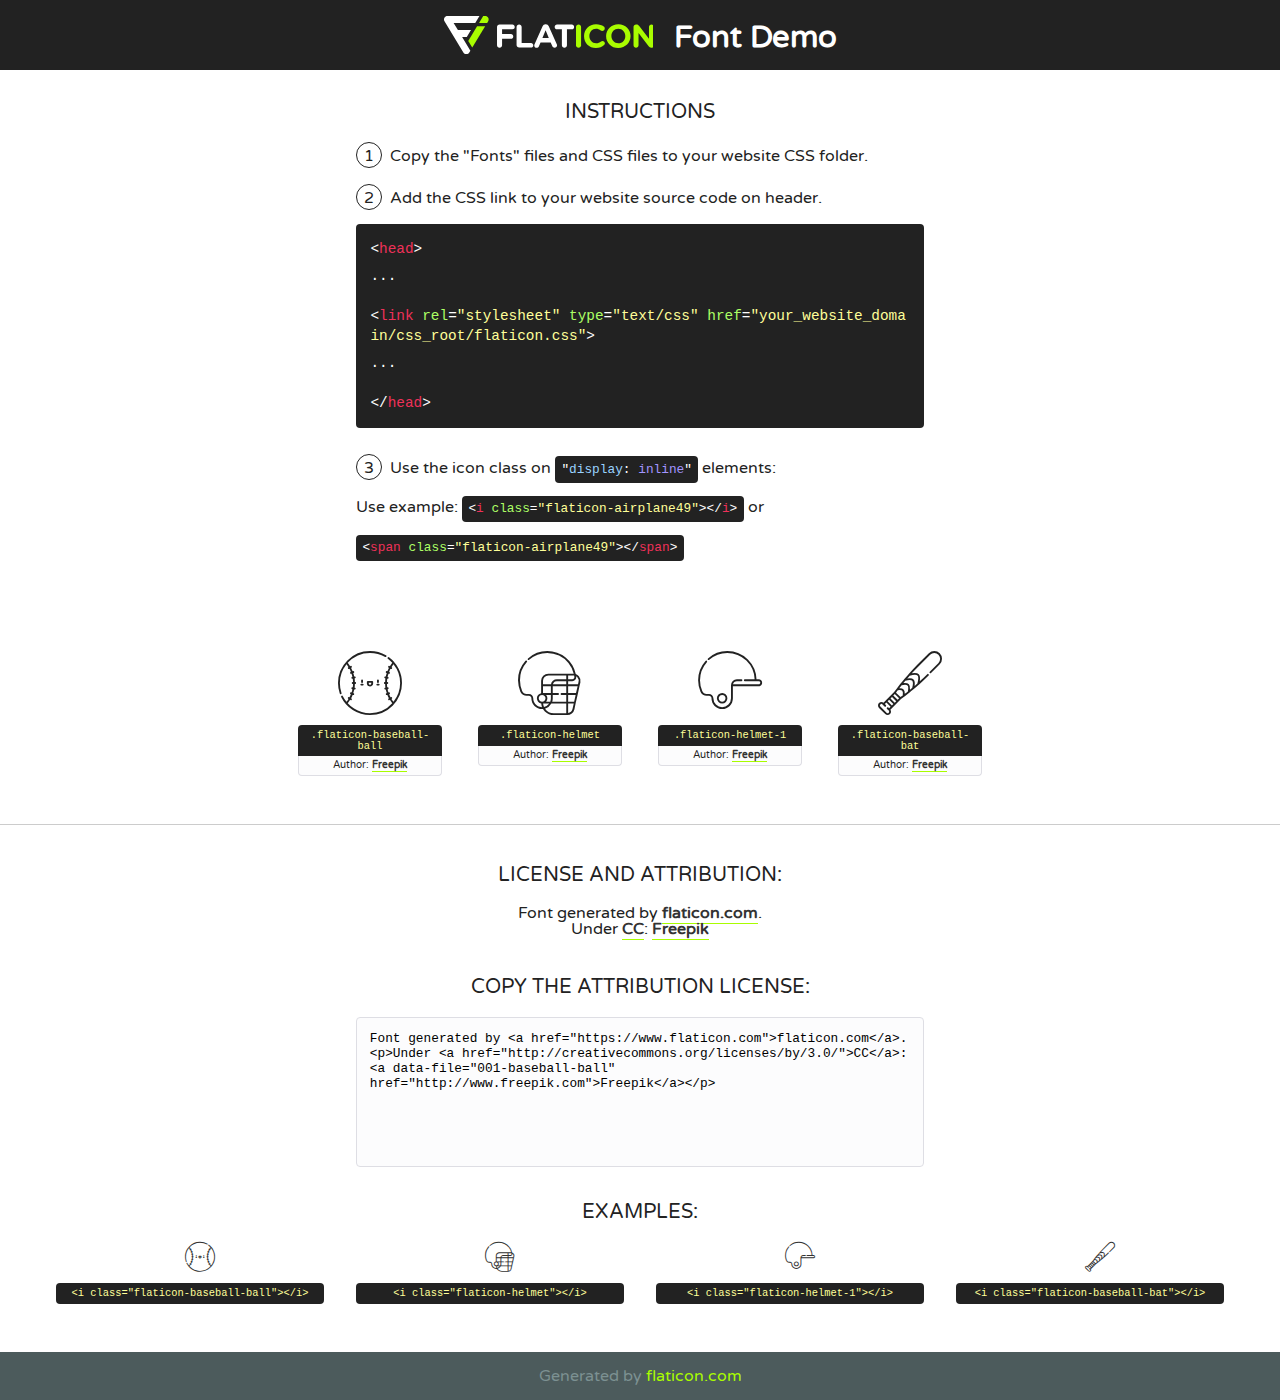
<file: fonts/flaticon/font/flaticon.html>
<!DOCTYPE html>
<!--
  Flaticon icon font: Flaticon
  Creation date: 28/05/2019 12:22
-->
<html>
<!DOCTYPE html>
<html>

<head>
    <title>Flaticon WebFont</title>
    <link href="http://fonts.googleapis.com/css?family=Varela+Round" rel="stylesheet" type="text/css" />
    <link rel="stylesheet" type="text/css" href="flaticon.css">
    <meta charset="UTF-8">
    <style>
    html, body, div, span, applet, object, iframe,
    h1, h2, h3, h4, h5, h6, p, blockquote, pre,
    a, abbr, acronym, address, big, cite, code,
    del, dfn, em, img, ins, kbd, q, s, samp,
    small, strike, strong, sub, sup, tt, var,
    b, u, i, center,
    dl, dt, dd, ol, ul, li,
    fieldset, form, label, legend,
    table, caption, tbody, tfoot, thead, tr, th, td,
    article, aside, canvas, details, embed, 
    figure, figcaption, footer, header, hgroup, 
    menu, nav, output, ruby, section, summary,
    time, mark, audio, video {
        margin: 0;
        padding: 0;
        border: 0;
        font-size: 100%;
        font: inherit;
        vertical-align: baseline;
    }
    /* HTML5 display-role reset for older browsers */
    article, aside, details, figcaption, figure, 
    footer, header, hgroup, menu, nav, section {
        display: block;
    }
    body {
        line-height: 1;
    }
    ol, ul {
        list-style: none;
    }
    blockquote, q {
        quotes: none;
    }
    blockquote:before, blockquote:after,
    q:before, q:after {
        content: '';
        content: none;
    }
    table {
        border-collapse: collapse;
        border-spacing: 0;
    }
    body {
        font-family: 'Varela Round', Helvetica, Arial, sans-serif;
        font-size: 16px;
        color: #222;
    }
    a {
        color: #333;
        border-bottom: 1px solid #a9fd00;
        font-weight: bold;
        text-decoration: none;
    }
    * {
        -moz-box-sizing: border-box;
        -webkit-box-sizing: border-box;
        box-sizing: border-box;
        margin: 0;
        padding: 0;
    }
    [class^="flaticon-"]:before, [class*=" flaticon-"]:before, [class^="flaticon-"]:after, [class*=" flaticon-"]:after {
        font-family: Flaticon;
        font-size: 30px;
        font-style: normal;
        margin-left: 20px;
        color: #333;
    }
    .wrapper {
        max-width: 600px;
        margin: auto;
        padding: 0 1em;
    }
    .title {
        font-size: 1.25em;
        text-align: center;
        margin-bottom: 1em;
        text-transform: uppercase;
    }
    header {
        text-align: center;
        background-color: #222;
        color: #fff;
        padding: 1em;
    }
    header .logo {
        width: 210px;
        height: 38px;
        display: inline-block;
        vertical-align: middle;
        margin-right: 1em;
        border: none;
    }
    header strong {
        font-size: 1.95em;
        font-weight: bold;
        vertical-align: middle;
        margin-top: 5px;
        display: inline-block;
    }
    .demo {
        margin: 2em auto;
        line-height: 1.25em;
    }
    .demo ul li {
        margin-bottom: 1em;
    }
    .demo ul li .num {
        color: #222;
        border-radius: 20px;
        display: inline-block;
        width: 26px;
        padding: 3px;
        height: 26px;
        text-align: center;
        margin-right: 0.5em;
        border: 1px solid #222;
    }
    .demo ul li code {
        background-color: #222;
        border-radius: 4px;
        padding: 0.25em 0.5em;
        display: inline-block;
        color: #fff;
        font-family: Consolas,Monaco,Lucida Console,Liberation Mono,DejaVu Sans Mono,Bitstream Vera Sans Mono,Courier New, monospace;
        font-weight: lighter;
        margin-top: 1em;
        font-size: 0.8em;
        word-break: break-all;
    }
    .demo ul li code.big {
        padding: 1em;
        font-size: 0.9em;
    }
    .demo ul li code .red {
        color: #EF3159;
    }
    .demo ul li code .green {
        color: #ACFF65;
    }
    .demo ul li code .yellow {
        color: #FFFF99;
    }
    .demo ul li code .blue {
        color: #99D3FF;
    }
    .demo ul li code .purple {
        color: #A295FF;
    }
    .demo ul li code .dots {
        margin-top: 0.5em;
        display: block;
    }
    #glyphs {
        border-bottom: 1px solid #ccc;
        padding: 2em 0;
        text-align: center;
    }
    .glyph {
        display: inline-block;
        width: 9em;
        margin: 1em;
        text-align: center;
        vertical-align: top;
        background: #FFF;
    }
    .glyph .glyph-icon {
        padding: 10px;
        display: block;
        font-family:"Flaticon";
        font-size: 64px;
        line-height: 1;
    }
    .glyph .glyph-icon:before {
        font-size: 64px;
        color: #222;
        margin-left: 0;
    }
    .class-name {
        font-size: 0.65em;
        background-color: #222;
        color: #fff;
        border-radius: 4px 4px 0 0;
        padding: 0.5em;
        color: #FFFF99;
        font-family: Consolas,Monaco,Lucida Console,Liberation Mono,DejaVu Sans Mono,Bitstream Vera Sans Mono,Courier New, monospace;
    }
    .author-name {
        font-size: 0.6em;
        background-color: #fcfcfd;
        border: 1px solid #DEDEE4;
        border-top: 0;
        border-radius: 0 0 4px 4px;
        padding: 0.5em;
    }
    .class-name:last-child {
        font-size: 10px;
        color:#888;
    }
    .class-name:last-child a {
        font-size: 10px;
        color:#555;
    }
    .class-name:last-child a:hover {
        color:#a9fd00;
    }
    .glyph > input {
        display: block;
        width: 100px;
        margin: 5px auto;
        text-align: center;
        font-size: 12px;
        cursor: text;
    }
    .glyph > input.icon-input {
        font-family:"Flaticon";
        font-size: 16px;
        margin-bottom: 10px;
    }
    .attribution .title {
        margin-top: 2em;
    }
    .attribution textarea {
        background-color: #fcfcfd;
        padding: 1em;
        border: none;
        box-shadow: none;
        border: 1px solid #DEDEE4;
        border-radius: 4px;
        resize: none;
        width: 100%;
        height: 150px;
        font-size: 0.8em;
        font-family: Consolas,Monaco,Lucida Console,Liberation Mono,DejaVu Sans Mono,Bitstream Vera Sans Mono,Courier New, monospace;
        -webkit-appearance: none;
    }
    .iconsuse {
        margin: 2em auto;
        text-align: center;
        max-width: 1200px;
    }
    .iconsuse:after {
        content: '';
        display: table;
        clear: both;
    }
    .iconsuse .image {
        float: left;
        width: 25%;
        padding: 0 1em;
    }
    .iconsuse .image p {
        margin-bottom: 1em;
    }
    .iconsuse .image span {
        display: block;
        font-size: 0.65em;
        background-color: #222;
        color: #fff;
        border-radius: 4px;
        padding: 0.5em;
        color: #FFFF99;
        margin-top: 1em;
        font-family: Consolas,Monaco,Lucida Console,Liberation Mono,DejaVu Sans Mono,Bitstream Vera Sans Mono,Courier New, monospace;
    }
    #footer {
        text-align: center;
        background-color: #4C5B5C;
        color: #7c9192;
        padding: 1em;
    }
    #footer a {
        border: none;
        color: #a9fd00;
        font-weight: normal;
    }
    @media (max-width: 960px) {
        .iconsuse .image {
            width: 50%;
        }
    }
    @media (max-width: 560px) {
        .iconsuse .image {
            width: 100%;
        }
    }
    </style>
</head>

<body class="characters-off">

    <header>
        <a href="https://www.flaticon.com" target="_blank" class="logo">
            <svg version="1.1" xmlns="http://www.w3.org/2000/svg" xmlns:xlink="http://www.w3.org/1999/xlink" xmlns:a="http://ns.adobe.com/AdobeSVGViewerExtensions/3.0/" viewBox="0 0 560.875 102.036" enable-background="new 0 0 560.875 102.036" xml:space="preserve">
                <defs>
                </defs>
                <g>
                    <g class="letters">
                        <path fill="#ffffff" d="M141.596,29.675c0-3.777,2.985-6.767,6.764-6.767h34.438c3.426,0,6.15,2.728,6.15,6.15
                        c0,3.43-2.724,6.149-6.15,6.149h-27.674v13.091h23.719c3.429,0,6.151,2.724,6.151,6.15c0,3.43-2.723,6.149-6.151,6.149h-23.719
                        v17.574c0,3.773-2.986,6.761-6.764,6.761c-3.779,0-6.764-2.989-6.764-6.761V29.675z"></path>
                        <path fill="#ffffff" d="M193.844,29.149c0-3.781,2.985-6.767,6.764-6.767c3.776,0,6.763,2.985,6.763,6.767v42.957h25.039
                        c3.426,0,6.149,2.726,6.149,6.153c0,3.425-2.723,6.15-6.149,6.15h-31.802c-3.779,0-6.764-2.986-6.764-6.768V29.149z"></path>
                        <path fill="#ffffff" d="M241.891,75.71l21.438-48.407c1.492-3.341,4.215-5.357,7.906-5.357h0.792
                        c3.686,0,6.323,2.017,7.815,5.357l21.439,48.407c0.436,0.967,0.701,1.845,0.701,2.723c0,3.602-2.809,6.501-6.414,6.501
                        c-3.161,0-5.269-1.845-6.499-4.655l-4.132-9.661h-27.059l-4.301,10.102c-1.144,2.631-3.426,4.214-6.237,4.214
                        c-3.517,0-6.24-2.81-6.24-6.325C241.1,77.64,241.451,76.677,241.891,75.71z M279.932,58.666l-8.521-20.297l-8.526,20.297H279.932
                        z"></path>
                        <path fill="#ffffff" d="M314.864,35.387H301.86c-3.429,0-6.239-2.813-6.239-6.238c0-3.429,2.811-6.24,6.239-6.24h39.533
                        c3.426,0,6.237,2.811,6.237,6.24c0,3.425-2.811,6.238-6.237,6.238h-13.001v42.785c0,3.773-2.99,6.761-6.764,6.761
                        c-3.779,0-6.764-2.989-6.764-6.761V35.387z"></path>
                        <path fill="#A9FD00" d="M352.615,29.149c0-3.781,2.985-6.767,6.767-6.767c3.774,0,6.761,2.985,6.761,6.767v49.024
                        c0,3.773-2.987,6.761-6.761,6.761c-3.781,0-6.767-2.989-6.767-6.761V29.149z"></path>
                        <path fill="#A9FD00" d="M374.132,53.836v-0.179c0-17.481,13.178-31.801,32.065-31.801c9.22,0,15.459,2.458,20.557,6.238
                        c1.402,1.054,2.637,2.985,2.637,5.357c0,3.692-2.985,6.59-6.681,6.59c-1.845,0-3.071-0.702-4.044-1.319
                        c-3.776-2.813-7.729-4.393-12.562-4.393c-10.364,0-17.831,8.611-17.831,19.154v0.173c0,10.542,7.291,19.329,17.831,19.329
                        c5.715,0,9.492-1.756,13.359-4.834c1.049-0.874,2.458-1.491,4.039-1.491c3.429,0,6.325,2.813,6.325,6.236
                        c0,2.106-1.056,3.78-2.282,4.834c-5.539,4.834-12.036,7.733-21.878,7.733C387.572,85.464,374.132,71.493,374.132,53.836z"></path>
                        <path fill="#A9FD00" d="M433.009,53.836v-0.179c0-17.481,13.79-31.801,32.766-31.801c18.981,0,32.592,14.143,32.592,31.628v0.173
                        c0,17.483-13.785,31.807-32.769,31.807C446.625,85.464,433.009,71.32,433.009,53.836z M484.224,53.836v-0.179
                        c0-10.539-7.725-19.326-18.626-19.326c-10.893,0-18.449,8.611-18.449,19.154v0.173c0,10.542,7.73,19.329,18.626,19.329
                        C476.676,72.986,484.224,64.378,484.224,53.836z"></path>
                        <path fill="#A9FD00" d="M506.233,29.321c0-3.774,2.99-6.763,6.767-6.763h1.401c3.252,0,5.183,1.583,7.029,3.953l26.093,34.265
                        V29.059c0-3.692,2.99-6.677,6.681-6.677c3.683,0,6.671,2.985,6.671,6.677v48.934c0,3.78-2.987,6.765-6.764,6.765h-0.436
                        c-3.257,0-5.188-1.581-7.034-3.953l-27.056-35.492v32.944c0,3.687-2.985,6.676-6.678,6.676c-3.683,0-6.673-2.989-6.673-6.676
                        V29.321z"></path>
                    </g>
                    <g class="insignia">
                        <path fill="#ffffff" d="M48.372,56.137h12.517l11.156-18.537H37.186L25.688,18.539h57.825L94.668,0H9.271
                        C5.925,0,2.842,1.801,1.198,4.716c-1.644,2.907-1.593,6.482,0.134,9.343l50.38,83.501c1.678,2.781,4.689,4.476,7.938,4.476
                        c3.246,0,6.257-1.695,7.935-4.476l2.898-4.804L48.372,56.137z"></path>
                        <g class="i">
                            <path fill="#A9FD00" d="M93.575,18.539h0.031v0.004l21.652,0.004l2.705-4.488c1.727-2.861,1.778-6.436,0.133-9.343
                            C116.454,1.801,113.371,0,110.026,0h-5.294L93.575,18.539z"></path>
                            <polygon fill="#A9FD00" points="88.291,27.356 64.725,66.486 75.519,84.404 109.942,27.356"></polygon>
                        </g>
                    </g>
                </g>
            </svg>
        </a>
        <strong>Font Demo</strong>
    </header>


    <section class="demo wrapper">

        <p class="title">Instructions</p>

        <ul>
            <li>
                <span class="num">1</span>Copy the "Fonts" files and CSS files to your website CSS folder.
            </li>
            <li>
                <span class="num">2</span>Add the CSS link to your website source code on header.
                <code class="big">
                    &lt;<span class="red">head</span>&gt;
                    <br/><span class="dots">...</span>
                    <br/>&lt;<span class="red">link</span> <span class="green">rel</span>=<span class="yellow">"stylesheet"</span> <span class="green">type</span>=<span class="yellow">"text/css"</span> <span class="green">href</span>=<span class="yellow">"your_website_domain/css_root/flaticon.css"</span>&gt;
                    <br/><span class="dots">...</span>
                    <br/>&lt;/<span class="red">head</span>&gt;
                </code>
            </li>

            <li>
                <p>
                    <span class="num">3</span>Use the icon class on <code>"<span class="blue">display</span>:<span class="purple"> inline</span>"</code> elements:
                    <br />
                    Use example: <code>&lt;<span class="red">i</span> <span class="green">class</span>=<span class="yellow">&quot;flaticon-airplane49&quot;</span>&gt;&lt;/<span class="red">i</span>&gt;</code> or <code>&lt;<span class="red">span</span> <span class="green">class</span>=<span class="yellow">&quot;flaticon-airplane49&quot;</span>&gt;&lt;/<span class="red">span</span>&gt;</code>
            </li>
        </ul>

    </section>




   <section id="glyphs">          
    
      
        <div class="glyph"><div class="glyph-icon flaticon-baseball-ball"></div>
            <div class="class-name">.flaticon-baseball-ball</div>
            <div class="author-name">Author: <a data-file="001-baseball-ball" href="http://www.freepik.com">Freepik</a> </div> 
        </div>        
        
        <div class="glyph"><div class="glyph-icon flaticon-helmet"></div>
            <div class="class-name">.flaticon-helmet</div>
            <div class="author-name">Author: <a data-file="002-helmet" href="http://www.freepik.com">Freepik</a> </div> 
        </div>        
        
        <div class="glyph"><div class="glyph-icon flaticon-helmet-1"></div>
            <div class="class-name">.flaticon-helmet-1</div>
            <div class="author-name">Author: <a data-file="003-helmet-1" href="http://www.freepik.com">Freepik</a> </div> 
        </div>        
        
        <div class="glyph"><div class="glyph-icon flaticon-baseball-bat"></div>
            <div class="class-name">.flaticon-baseball-bat</div>
            <div class="author-name">Author: <a data-file="004-baseball-bat" href="http://www.freepik.com">Freepik</a> </div> 
        </div>        
        

    </section>



    <section class="attribution wrapper"   style="text-align:center;">

      <div class="title">License and attribution:</div><div class="attrDiv">Font generated by <a href="https://www.flaticon.com">flaticon.com</a>. <div><p>Under <a href="http://creativecommons.org/licenses/by/3.0/">CC</a>: <a data-file="001-baseball-ball" href="http://www.freepik.com">Freepik</a></p>  </div>
      </div>
      <div class="title">Copy the Attribution License:</div>

    <textarea onclick="this.focus();this.select();">Font generated by &lt;a href=&quot;https://www.flaticon.com&quot;&gt;flaticon.com&lt;/a&gt;. <p>Under <a href="http://creativecommons.org/licenses/by/3.0/">CC</a>: <a data-file="001-baseball-ball" href="http://www.freepik.com">Freepik</a></p>  
     </textarea>

    </section>

    <section class="iconsuse">

          <div class="title">Examples:</div>            
             
            <div class="image">
                <p>
                    <i class="glyph-icon flaticon-baseball-ball"></i> 
                    <span>&lt;i class=&quot;flaticon-baseball-ball&quot;&gt;&lt;/i&gt;</span>
                </p>
            </div>
            
            <div class="image">
                <p>
                    <i class="glyph-icon flaticon-helmet"></i> 
                    <span>&lt;i class=&quot;flaticon-helmet&quot;&gt;&lt;/i&gt;</span>
                </p>
            </div>
            
            <div class="image">
                <p>
                    <i class="glyph-icon flaticon-helmet-1"></i> 
                    <span>&lt;i class=&quot;flaticon-helmet-1&quot;&gt;&lt;/i&gt;</span>
                </p>
            </div>
            
            <div class="image">
                <p>
                    <i class="glyph-icon flaticon-baseball-bat"></i> 
                    <span>&lt;i class=&quot;flaticon-baseball-bat&quot;&gt;&lt;/i&gt;</span>
                </p>
            </div>
                       
        </div>
                            
    </section>

<div id="footer">
    <div>Generated by <a href="https://www.flaticon.com">flaticon.com</a>
    </div>
</div>



</body>
</html>
</file>
<file: fonts/flaticon/font/flaticon.css>
/*
  	Flaticon icon font: Flaticon
  	Creation date: 28/05/2019 12:22
  	*/

@font-face {
  font-family: "Flaticon";
  src: url("./Flaticon.eot");
  src: url("./Flaticon.eot?#iefix") format("embedded-opentype"),
       url("./Flaticon.woff2") format("woff2"),
       url("./Flaticon.woff") format("woff"),
       url("./Flaticon.ttf") format("truetype"),
       url("./Flaticon.svg#Flaticon") format("svg");
  font-weight: normal;
  font-style: normal;
}

@media screen and (-webkit-min-device-pixel-ratio:0) {
  @font-face {
    font-family: "Flaticon";
    src: url("./Flaticon.svg#Flaticon") format("svg");
  }
}

[class^="flaticon-"]:before, [class*=" flaticon-"]:before,
[class^="flaticon-"]:after, [class*=" flaticon-"]:after {   
  font-family: Flaticon;
        font-size: 20px;
font-style: normal;
margin-left: 20px;
}

.flaticon-baseball-ball:before { content: "\f100"; }
.flaticon-helmet:before { content: "\f101"; }
.flaticon-helmet-1:before { content: "\f102"; }
.flaticon-baseball-bat:before { content: "\f103"; }
</file>
